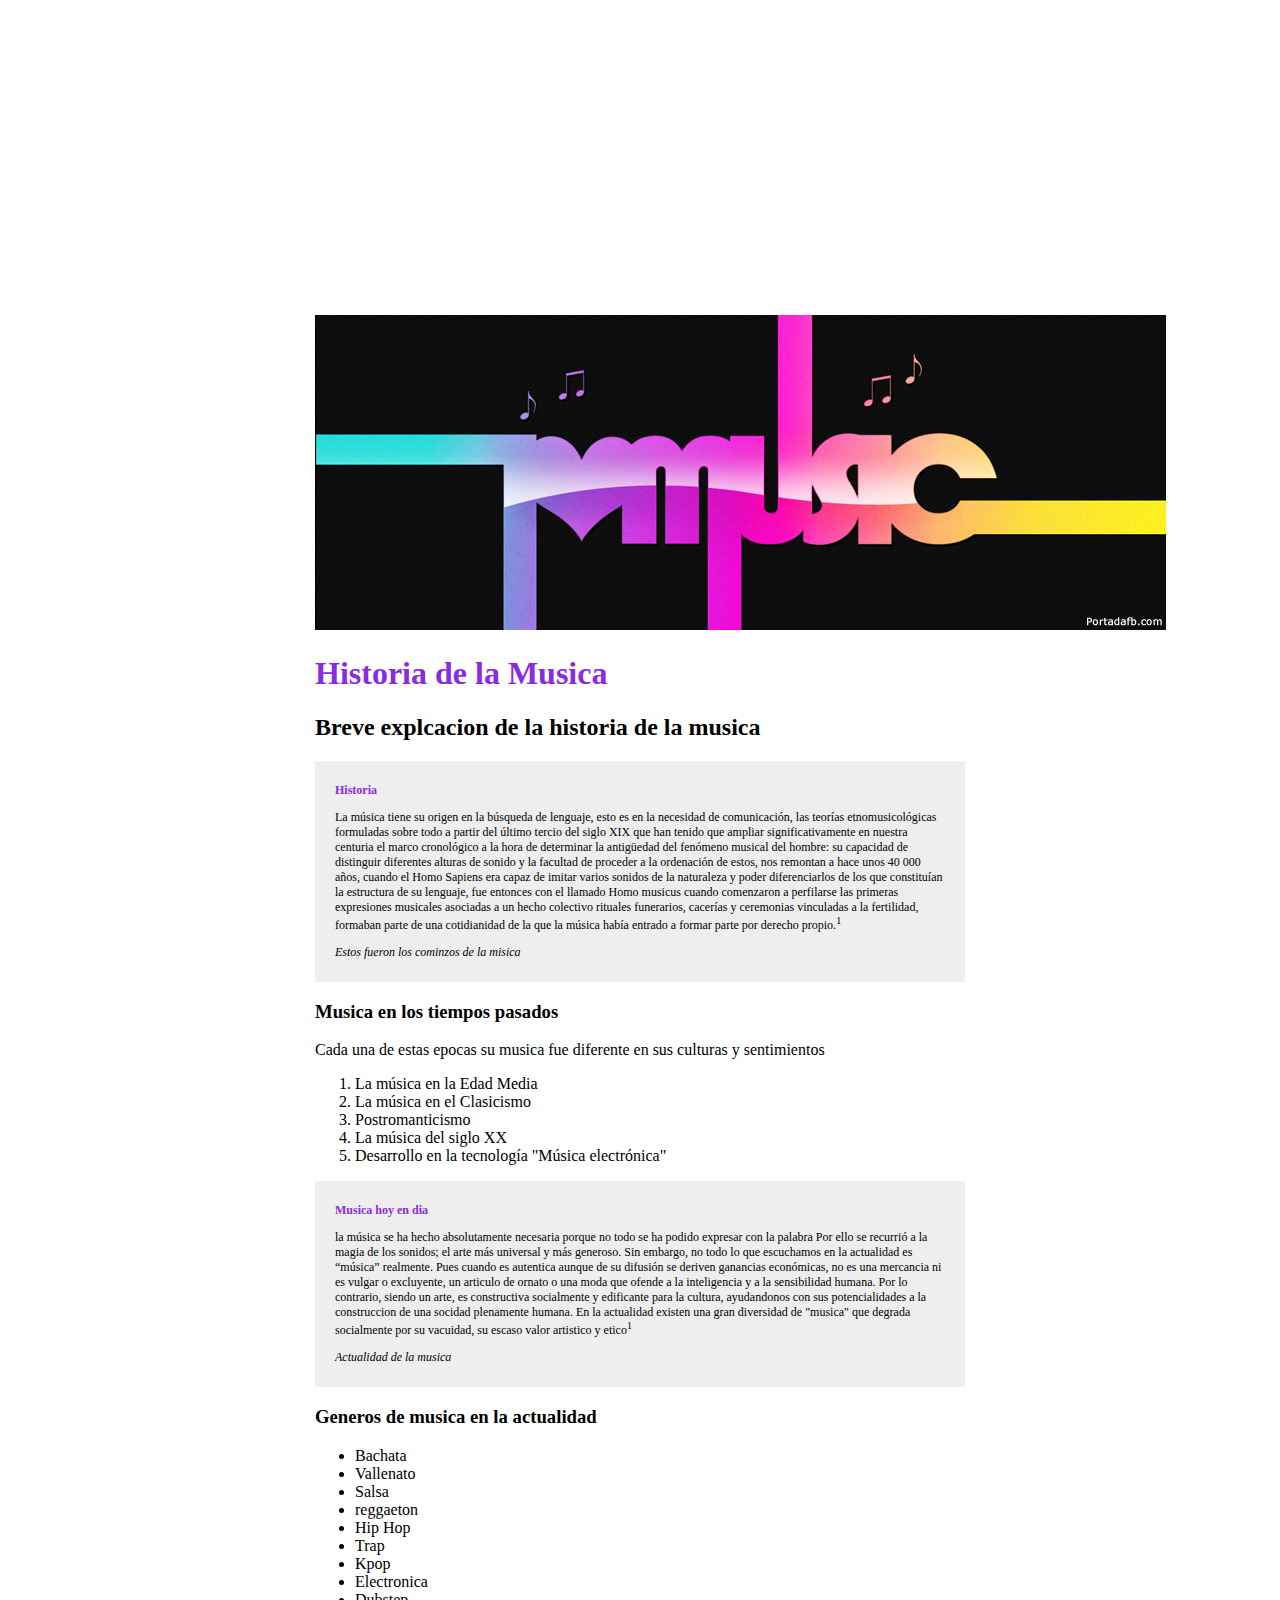
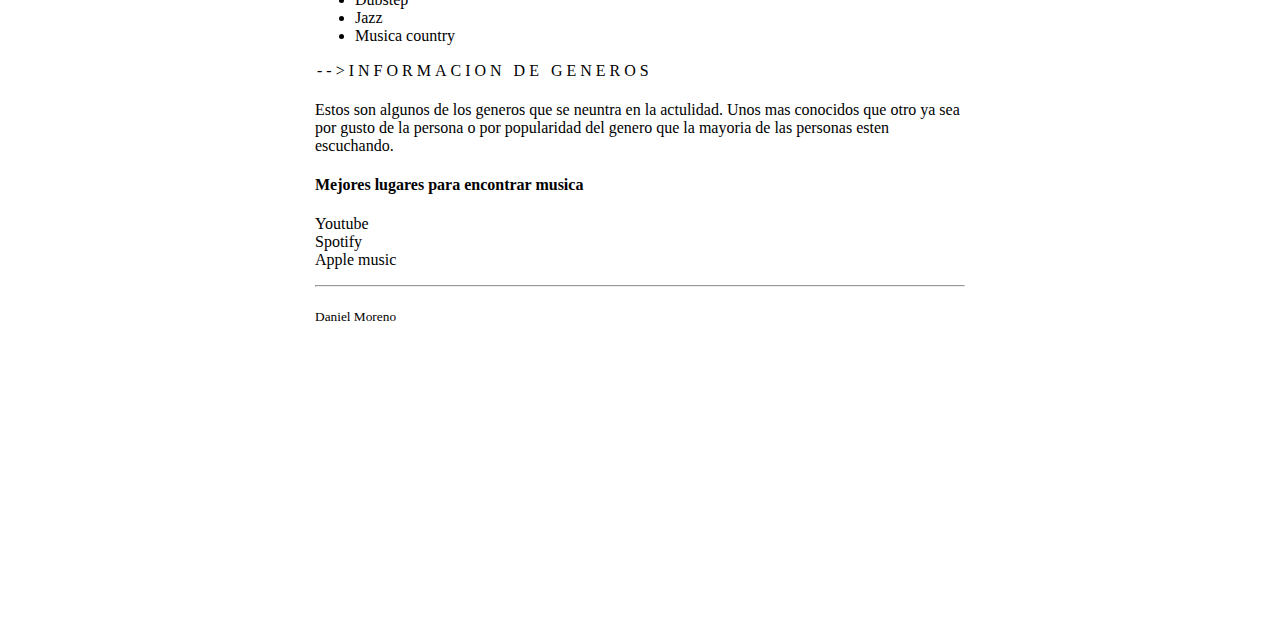
<file: index.html>
﻿<!DOCTYPE html>
<html lang="en" dir="ltr">
  <head>
      <link rel="stylesheet" type="text/css "href="boton.css">
      <style type='text/css'>
        * {font-family: Tahoma}
        #Information { background: #EEE; padding: 10px 20px;}
        #Information p {font-size: 12px}
        -footnote { font-size: 10px;}
        #Informationn { background: #EEE; padding: 10px 20px;}
        #Informationn p {font-size: 12px}
        -footnote { font-size: 10px;}
      </style>
    </head>
    <body>
      <img src="./images/Music.jpg">
      <h1 style="color: blueviolet">Historia de la Musica</h1>
      <h2>Breve explcacion de la historia de la musica</h2>
      <div id='Information'>
        <p><strong style="color:blueviolet">Historia</strong></p>
        <p>La música tiene su origen en la búsqueda de lenguaje, esto es en la necesidad de comunicación,
          las teorías etnomusicológicas formuladas sobre todo a partir del último tercio del siglo XIX que
          han tenido que ampliar significativamente en nuestra centuria el marco cronológico a la hora de
          determinar la antigüedad del fenómeno musical del hombre: su capacidad de distinguir diferentes
          alturas de sonido y la facultad de proceder a la ordenación de estos, nos remontan a hace unos
          40 000 años, cuando el Homo Sapiens  era capaz de imitar varios sonidos de la naturaleza y poder
          diferenciarlos de los que constituían la estructura de su lenguaje, fue entonces con el llamado
          Homo musicus cuando comenzaron a perfilarse las primeras expresiones musicales asociadas a un
          hecho colectivo rituales funerarios, cacerías y ceremonias vinculadas a la fertilidad, formaban
          parte de una cotidianidad de la que la música había entrado a formar parte por derecho propio.<sup>1</sup></p>
        <p><em>Estos fueron los cominzos de la misica </em></p>
      </div>
      <div id='Musicatiempos'>
        <h3>Musica en los tiempos pasados</h3>
        <p>Cada una de estas epocas su musica fue diferente en sus culturas y sentimientos</p>
        <ol>
          <li>La música en la Edad Media</li>
          <li>La música en el Clasicismo</li>
          <li>Postromanticismo</li>
          <li>La música del siglo XX</li>
          <li>Desarrollo en la tecnología "Música electrónica"</li>
        </ol>
      </div>
      <div id='Informationn'>
        <p><strong style="color:blueviolet">Musica hoy en dia</strong></p>
        <p>la música se ha hecho absolutamente necesaria porque no todo se ha podido expresar con la palabra
           Por ello se recurrió a la magia de los sonidos; el arte más universal y más generoso.
           Sin embargo, no todo lo que escuchamos en la actualidad es “música” realmente. Pues cuando es autentica
           aunque de su difusión se deriven ganancias económicas, no es una mercancia ni es vulgar o excluyente,
           un articulo de ornato o una moda que ofende a la inteligencia y a la sensibilidad humana.
           Por lo contrario, siendo un arte, es constructiva socialmente y edificante para la cultura,
           ayudandonos con sus potencialidades a la construccion de una socidad plenamente humana.
           En la actualidad existen una gran diversidad de "musica" que degrada socialmente por su vacuidad,
           su escaso valor artistico y etico<sup>1</sup></p>
        <p><em>Actualidad de la musica </em></p>
      </div>
      <div id='Desserts'>
        <h3>Generos de musica en la actualidad</h3>
        <ul>
          <li>Bachata</li>
          <li>Vallenato</li>
          <li>Salsa</li>
          <li>reggaeton</li>
          <li>Hip Hop</li>
          <li>Trap</li>
          <li>Kpop</li>
          <li>Electronica</li>
          <li>Dubstep</li>
          <li>Jazz</li>
          <li>Musica country</li>
        </ul>
        <a href="info_music.html">
          <span></span>
          <span></span>
          <span></span>
          <span></span>
        -->Informacion de generos
        </a>
        <p>Estos son algunos de los generos que se neuntra en la actulidad. Unos mas conocidos que otro
        ya sea por gusto de la persona o por popularidad del genero que la mayoria de las personas esten
        escuchando.</p>
      </div>
      <h4>Mejores lugares para encontrar musica</h4>
      <p>Youtube <br> Spotify <br> Apple music</p>
      <hr>
      <p class='footnote'>
        <sub>Daniel Moreno</sub>
      </p>
  </body>
</html>
</file>
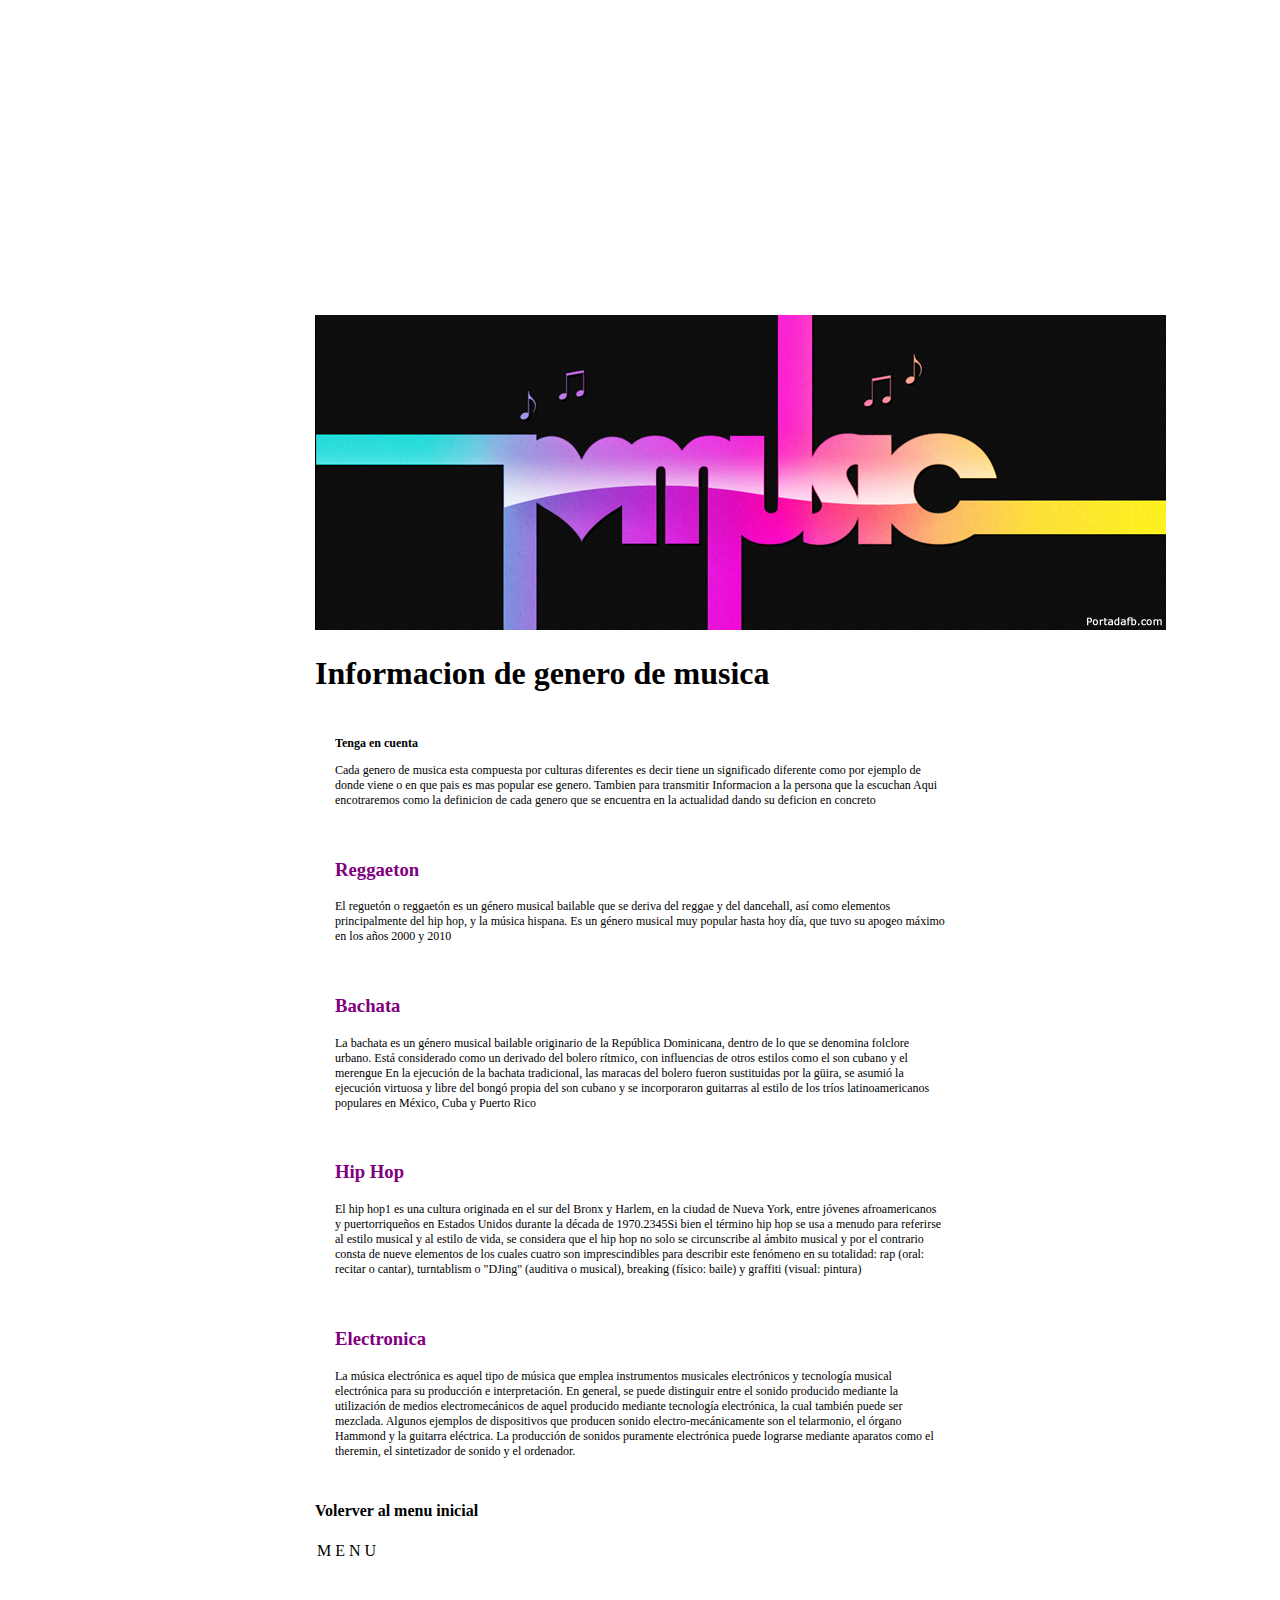
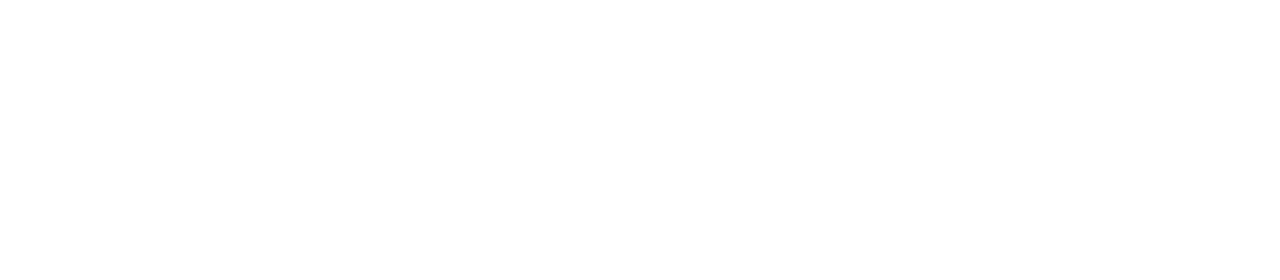
<file: info_music.html>
﻿<!DOCTYPE html>
<html lang="en" dir="ltr">
  <head>
      <link rel="stylesheet" type="text/css "href="centro.css">
    <style type='text/css'>
      * {font-family: Tahoma; }
      #Information { backgroun: #EEE; padding: 10px 20px;}
      #Information p { font-size: 12px; }
      .footnote { font-size: 10px; }
      #Reggaeton { backgroun: #EEE; padding: 10px 20px;}
      #Reggaeton p { font-size: 12px; }
      .footnote { font-size: 10px; }
      #Bachata { backgroun: #EEE; padding: 10px 20px;}
      #Bachata p { font-size: 12px; }
      .footnote { font-size: 10px; }
      #HipHop { backgroun: #EEE; padding: 10px 20px;}
      #HipHop p { font-size: 12px; }
      .footnote { font-size: 10px; }
      #Electronica { backgroun: #EEE; padding: 10px 20px;}
      #Electronica p { font-size: 12px; }
      .footnote { font-size: 10px; }
    </style>
  </head>
  <body>
    <img src="./images/Music.jpg">
    <h1>Informacion de genero de musica</h1>
    <div id='Information'>
      <p><strong>Tenga en cuenta </strong></p>
      <p>Cada genero de musica esta compuesta por culturas diferentes es decir tiene un significado diferente como
       por ejemplo de donde viene o en que pais es mas popular ese genero. Tambien para transmitir Informacion
      a la persona que la escuchan Aqui encotraremos como la definicion de cada genero que se encuentra
      en la actualidad dando su deficion en concreto</p>
    </div>
    <div id='Reggaeton'>
      <h3 style="color:purple">Reggaeton</h3>
      <p>El reguetón o reggaetón​ es un género musical bailable​ que se deriva del reggae y del dancehall,
         así como elementos principalmente del hip hop, y la música hispana. Es un género musical muy popular
        hasta hoy día, que tuvo su apogeo máximo en los años 2000 y 2010</p>
    </div>
    <div id='Bachata'>
      <h3 style="color:purple">Bachata</h3>
      <p>La bachata es un género musical bailable originario de la República Dominicana, dentro de lo que
        se denomina folclore urbano. Está considerado como un derivado del bolero rítmico, con influencias
        de otros estilos como el son cubano y el merengue
        En la ejecución de la bachata tradicional, las maracas del bolero fueron sustituidas por la güira,
        se asumió la ejecución virtuosa y libre del bongó propia del son cubano y se incorporaron guitarras
        al estilo de los tríos latinoamericanos populares en México, Cuba y Puerto Rico</p>
    </div>
    <div id='HipHop'>
      <h3 style="color:purple">Hip Hop</h3>
      <p>El hip hop1​ es una cultura originada en el sur del Bronx y Harlem, en la ciudad de Nueva York, entre
         jóvenes afroamericanos y puertorriqueños en Estados Unidos durante la década de 1970.2​3​4​5​Si bien el
         término hip hop se usa a menudo para referirse al estilo musical y al estilo de vida, se considera
         que el hip hop no solo se circunscribe al ámbito musical y por el contrario consta de nueve elementos
         de los cuales cuatro son imprescindibles para describir este fenómeno en su totalidad:
         rap (oral: recitar o cantar), turntablism o "DJing" (auditiva o musical), breaking (físico: baile)
        y graffiti (visual: pintura)</p>
    </div>
    <div id='Electronica'>
      <h3 style="color:purple">Electronica</h3>
      <p>La música electrónica es aquel tipo de música que emplea instrumentos musicales electrónicos y tecnología
         musical electrónica para su producción e interpretación. En general, se puede distinguir entre el sonido
         producido mediante la utilización de medios electromecánicos de aquel producido mediante tecnología
         electrónica, la cual también puede ser mezclada. Algunos ejemplos de dispositivos que producen sonido
         electro-mecánicamente son el telarmonio, el órgano Hammond y la guitarra eléctrica. La producción de
         sonidos puramente electrónica puede lograrse mediante aparatos como el theremin, el sintetizador de
         sonido y el ordenador.</p>
    </div>
    <h4>Volerver al menu inicial</h4>
    <a href="index.html">Menu</a>
  </body>
</html>
</file>
<file: boton.css>
body
{
  margin: 0;
  padding: 0;
  display flex;
  justify-content;
  align-items;
  margin: 35vh;
  background: #ffffff;
  font-family: consolas;
}
a
{
  position: relative;
  display: inline-block;
  padding: 1px 2px;
  color: black;
  text-transform: uppercase;
  letter-spacing: 4px;
  text-decoration: none;
  font-size: 16px;
  overflow: hidden;
  transition: 0.2s;
}
a:hover
{
  color: #25578;
  background: #894ce6;
  box-shadow: 0 0 10px #894ce6, 0 0 40px #894ce6, 0 0 80px #894ce6;
}
</file>
<file: centro.css>
body
{
  margin: 0;
  padding: 0;
  display flex;
  justify-content;
  align-items;
  margin: 35vh;
  background: #ffffff;
  font-family: consolas;
}
a
{
  position: relative;
  display: inline-block;
  padding: 1px 2px;
  color: black;
  text-transform: uppercase;
  letter-spacing: 4px;
  text-decoration: none;
  font-size: 16px;
  overflow: hidden;
  transition: 0.2s;
}
a:hover
{
  color: #25578;
  background: #894ce6;
  box-shadow: 0 0 10px #894ce6, 0 0 40px #894ce6, 0 0 80px #894ce6;
}
</file>
